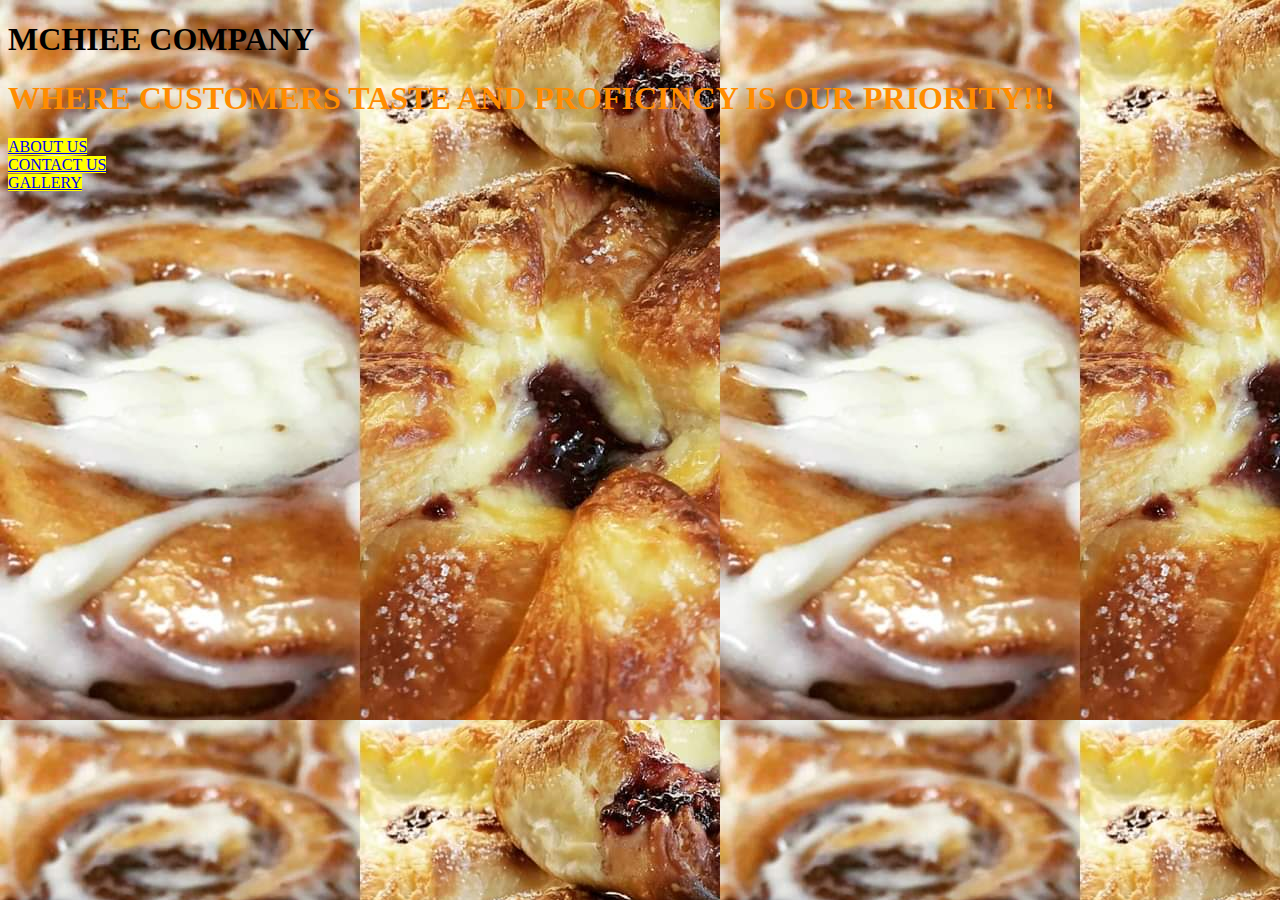
<file: index.html>
<!DOCTYPE html>
<html lang="en">
<head>
    <meta charset="UTF-8">
    <meta http-equiv="X-UA-Compatible" content="IE=edge">
    <meta name="viewport" content="width=device-width, initial-scale=1.0">
    <link rel="stylesheet" href="homepage.css">
    <title>Document</title>
</head>
<body>
    <h1>MCHIEE COMPANY</h1>
    <h1 style="color: darkorange;">WHERE CUSTOMERS TASTE AND PROFICINCY IS OUR PRIORITY!!!</h1>
    

  <a href="About.html" style="background-color: yellow;"> ABOUT US</a> <br>
  <a href="contac.html" style="background-color: yellow;">CONTACT US</a> <br>
  <a href="gallery.html" style="background-color: yellow;">GALLERY</a> 
</body>
</html>
</file>
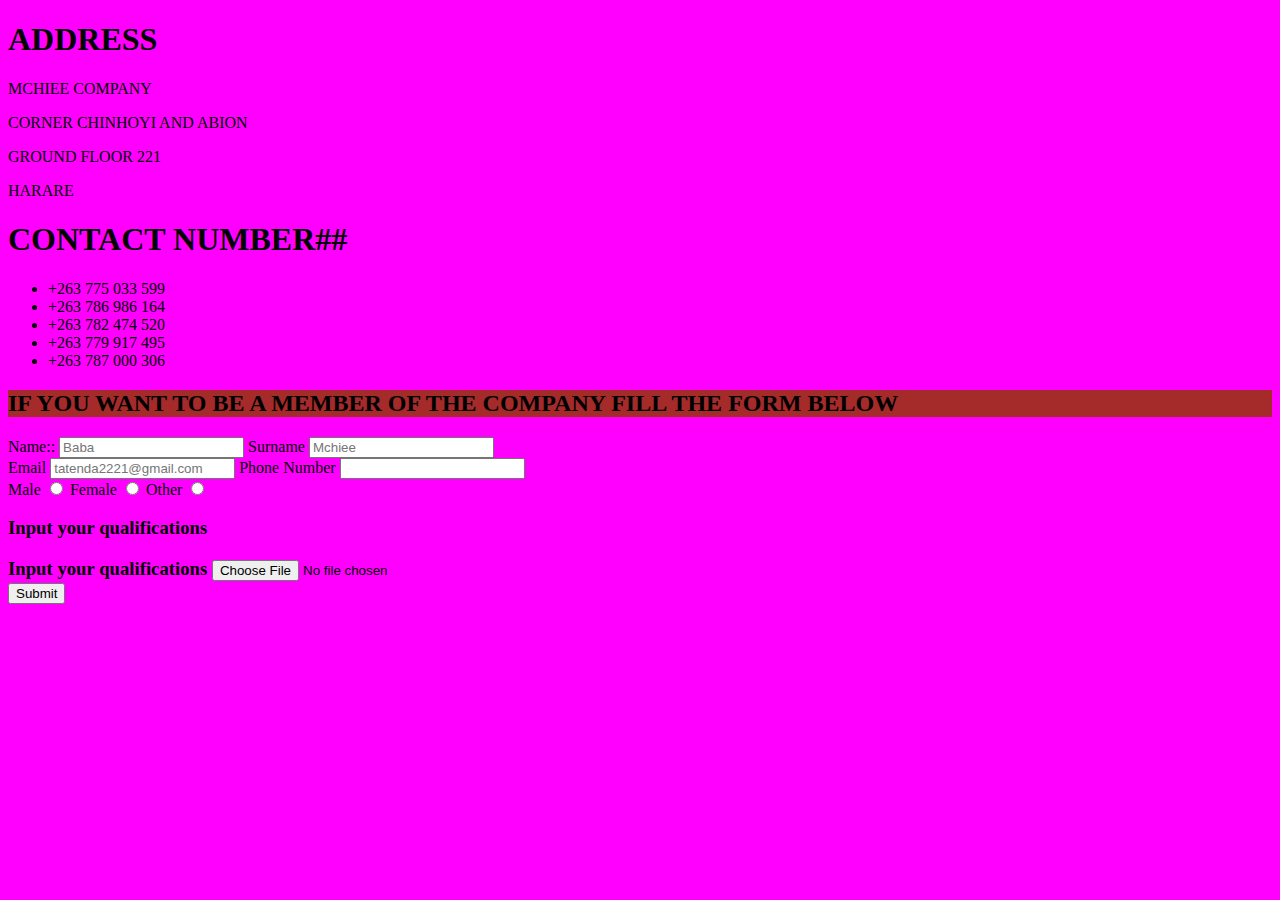
<file: contac.html>
<!DOCTYPE html>
<html lang="en">
<head>
    <meta charset="UTF-8">
    <meta http-equiv="X-UA-Compatible" content="IE=edge">
    <meta name="viewport" content="width=device-width, initial-scale=1.0">
    <title>Document</title>
</head>
<body style="background: magenta;">
    <h1>ADDRESS</h1>
    <p>MCHIEE COMPANY</p>
    <p>CORNER CHINHOYI AND ABION</p>
    <p>GROUND FLOOR 221</p>
    <p>HARARE</p>
    <h1>CONTACT NUMBER##</h1>
    <ul>
        <li>+263 775 033 599</li>
        <li>+263 786 986 164</li>
        <li>+263 782 474 520</li>
        <li>+263 779 917 495</li>
        <li>+263 787 000 306</li>
    </ul>
    <h2 style="background: brown;">IF YOU WANT TO BE A MEMBER OF THE COMPANY FILL THE FORM BELOW</h2>
    <label for="Name">Name::</label>
    <input type="text" name="Name" placeholder="Baba"required>
    <label for="Surname">Surname</label>
    <input type="text" name="Surname" placeholder="Mchiee"required> <br>
    <label for="Email">Email</label>
    <input type="text" name="Email" placeholder="tatenda2221@gmail.com">
    <label for="Phone-Number">Phone Number</label>
    <input type="tel" name="Phone-Number"> <br>
    <label for="gender-male">Male</label>
    <input type="radio" name="gender-choice" value="choice-1">
    <label for="gender-female">Female</label>
    <input type="radio" name="gender-choice" value="choice-2">
    <label for="other">Other</label>
    <input  type="radio" name="gender-choice" value="choice-3">
    <h3>Input your qualifications<h3>
        <label  for="Input your qualifications">Input your qualifications</label>
        <input type="file" name="Qualifications"> <br>
        <button type="submit">Submit</button>

</body>
</html>
</file>
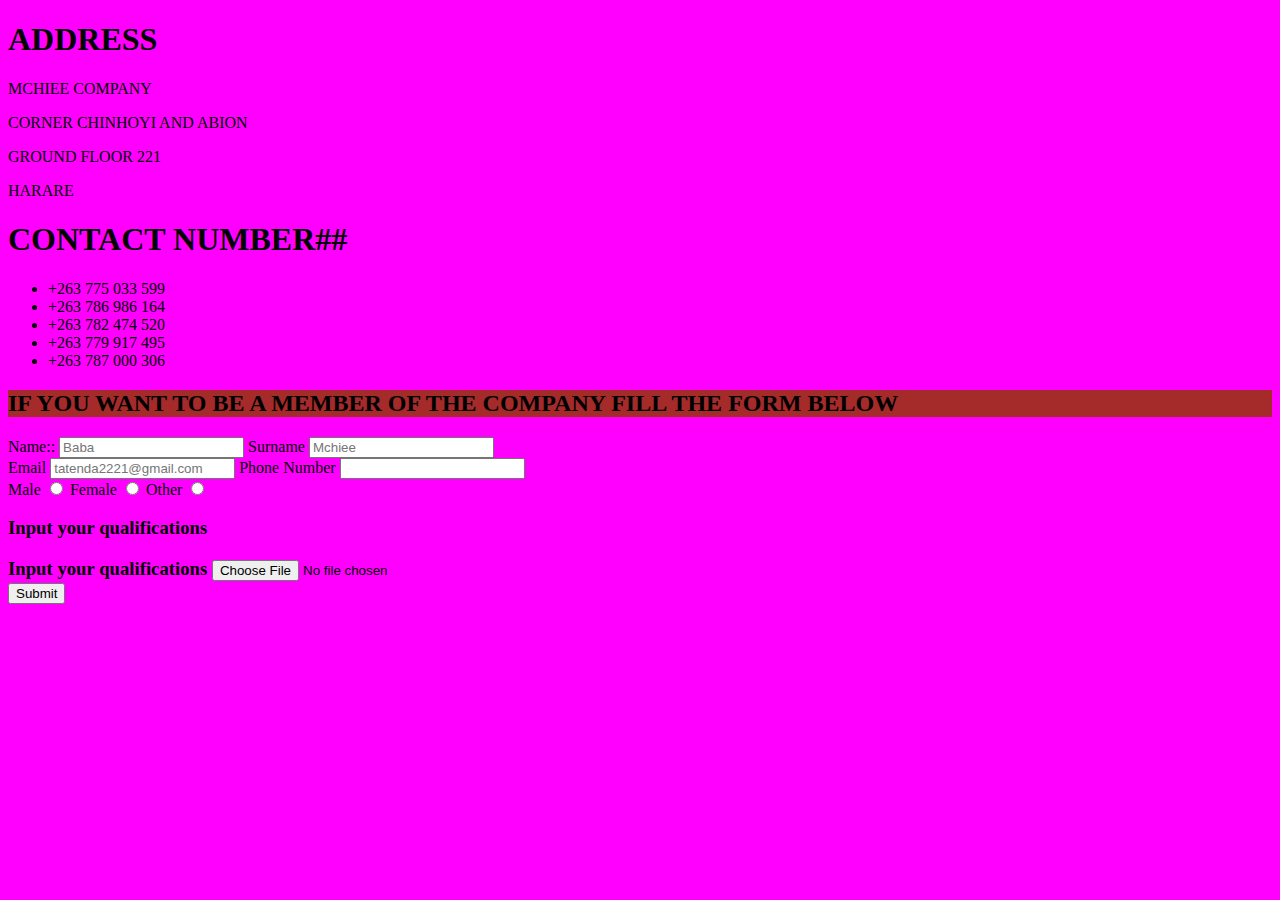
<file: Contact Us.html>
<!DOCTYPE html>
<html lang="en">
<head>
    <meta charset="UTF-8">
    <meta http-equiv="X-UA-Compatible" content="IE=edge">
    <meta name="viewport" content="width=device-width, initial-scale=1.0">
    <title>Document</title>
</head>
<body style="background: magenta;">
    <h1>ADDRESS</h1>
    <p>MCHIEE COMPANY</p>
    <p>CORNER CHINHOYI AND ABION</p>
    <p>GROUND FLOOR 221</p>
    <p>HARARE</p>
    <h1>CONTACT NUMBER##</h1>
    <ul>
        <li>+263 775 033 599</li>
        <li>+263 786 986 164</li>
        <li>+263 782 474 520</li>
        <li>+263 779 917 495</li>
        <li>+263 787 000 306</li>
    </ul>
    <h2 style="background: brown;">IF YOU WANT TO BE A MEMBER OF THE COMPANY FILL THE FORM BELOW</h2>
    <label for="Name">Name::</label>
    <input type="text" name="Name" placeholder="Baba"required>
    <label for="Surname">Surname</label>
    <input type="text" name="Surname" placeholder="Mchiee"required> <br>
    <label for="Email">Email</label>
    <input type="text" name="Email" placeholder="tatenda2221@gmail.com">
    <label for="Phone-Number">Phone Number</label>
    <input type="tel" name="Phone-Number"> <br>
    <label for="gender-male">Male</label>
    <input type="radio" name="gender-choice" value="choice-1">
    <label for="gender-female">Female</label>
    <input type="radio" name="gender-choice" value="choice-2">
    <label for="other">Other</label>
    <input  type="radio" name="gender-choice" value="choice-3">
    <h3>Input your qualifications<h3>
        <label  for="Input your qualifications">Input your qualifications</label>
        <input type="file" name="Qualifications"> <br>
        <button type="submit">Submit</button>

</body>
</html>
</file>
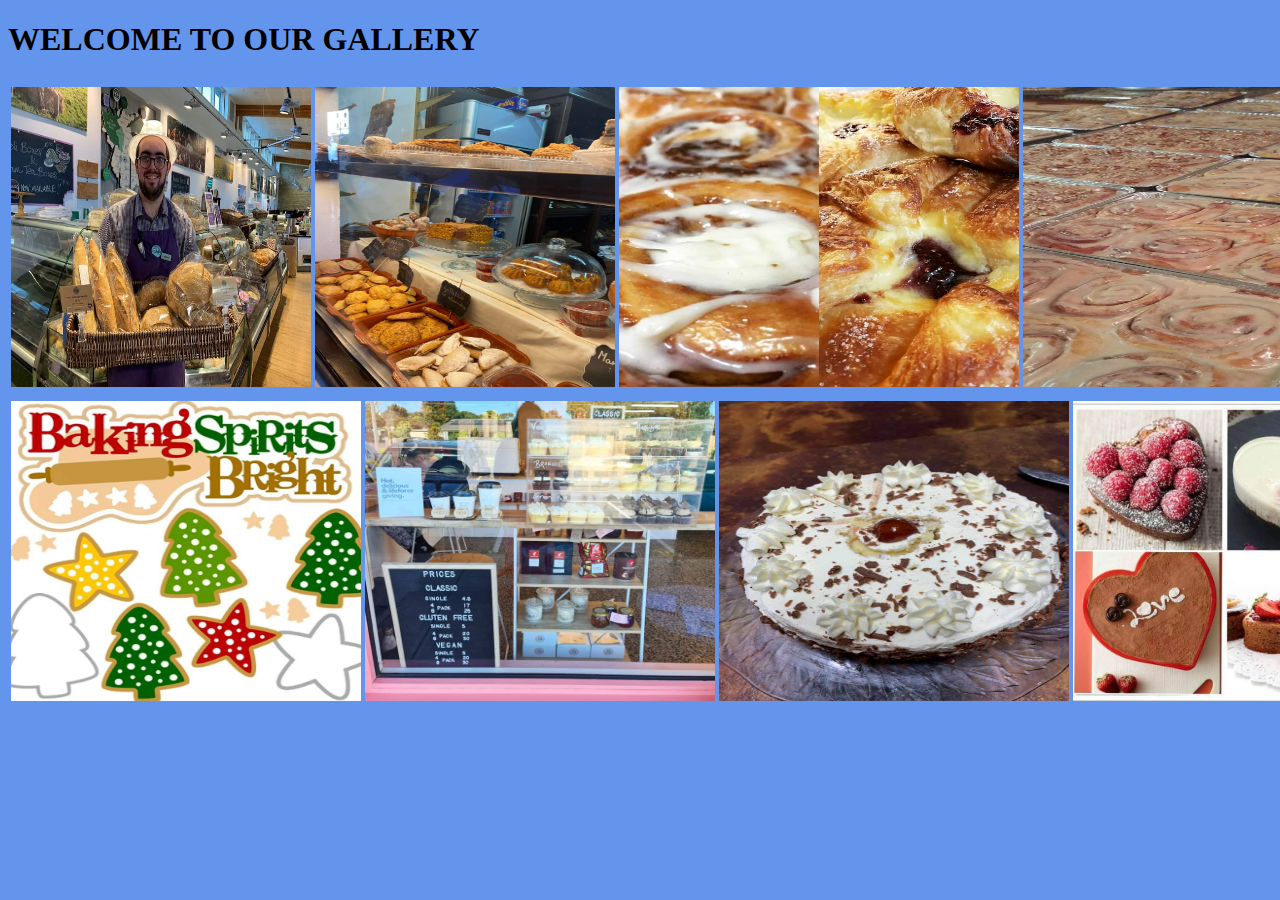
<file: gallery.html>
<!DOCTYPE html>
<html lang="en">
<head>
    <meta charset="UTF-8">
    <meta http-equiv="X-UA-Compatible" content="IE=edge">
    <meta name="viewport" content="width=device-width, initial-scale=1.0">
    <title>Document</title>
</head>
<body style="background-color: cornflowerblue;">
    <h1> WELCOME TO OUR GALLERY</h1>
    <table>
        <thead>
            <th></th>
        </thead>
        <tr>
            <td> <img src="pp.jpg" width="300px" height="300px" ></td>
            <td> <img src="sec.jpg" width="300px" height="300px"></td>
            <td> <img src="yaa.jpg" width="400px" height="300px"></td>
            <td> <img src="gee.jpg" width="400px" height="300px"></td>
        </tr>
    </table>
    <table>
        <thead>
            <th> </th>
        </thead>
        <tr>
            <td> <img src="baking.jpg" width="350px" height="300px"></td>
            <td> <img src="gab.jpg" width="350px" height="300px"></td>
            <td> <img src="mwa.jpg" width="350px" height="300px"></td>
            <td> <img src="zee.jpg" width="300px" height="300px"></td>
        </tr>
    </table>
</body>
</html>
</file>
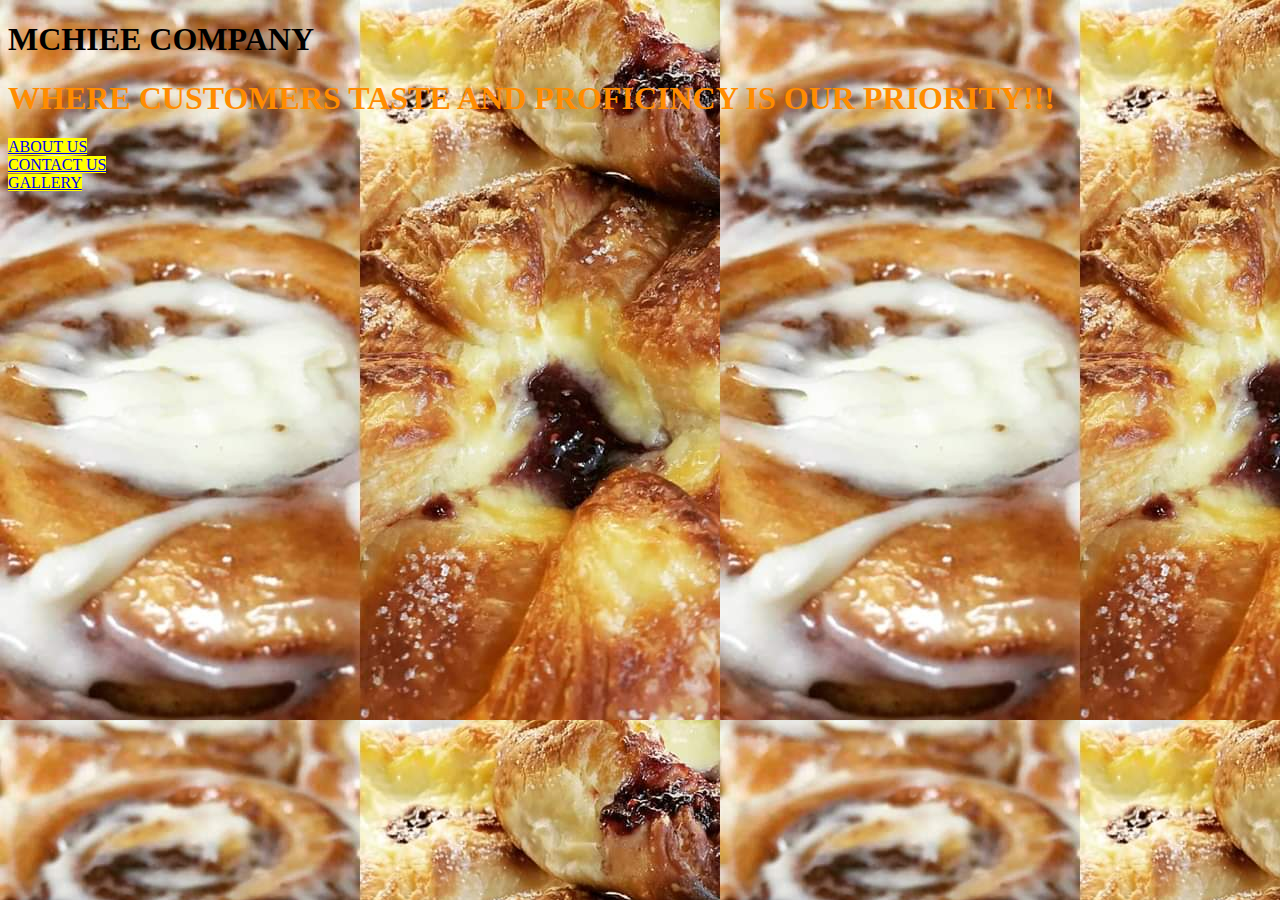
<file: homepage.html>
<!DOCTYPE html>
<html lang="en">
<head>
    <meta charset="UTF-8">
    <meta http-equiv="X-UA-Compatible" content="IE=edge">
    <meta name="viewport" content="width=device-width, initial-scale=1.0">
    <link rel="stylesheet" href="homepage.css">
    <title>Document</title>
</head>
<body>
    <h1>MCHIEE COMPANY</h1>
    <h1 style="color: darkorange;">WHERE CUSTOMERS TASTE AND PROFICINCY IS OUR PRIORITY!!!</h1>
    

  <a href="About.html" style="background-color: yellow;"> ABOUT US</a> <br>
  <a href="Contact Us.html" style="background-color: yellow;">CONTACT US</a> <br>
  <a href="gallery.html" style="background-color: yellow;">GALLERY</a> 
</body>
</html>
</file>
<file: homepage.css>
body{
    background-image: url(yaa.jpg);
    
}
h2{
    background: yellow;
    color: blue;
}
</file>
